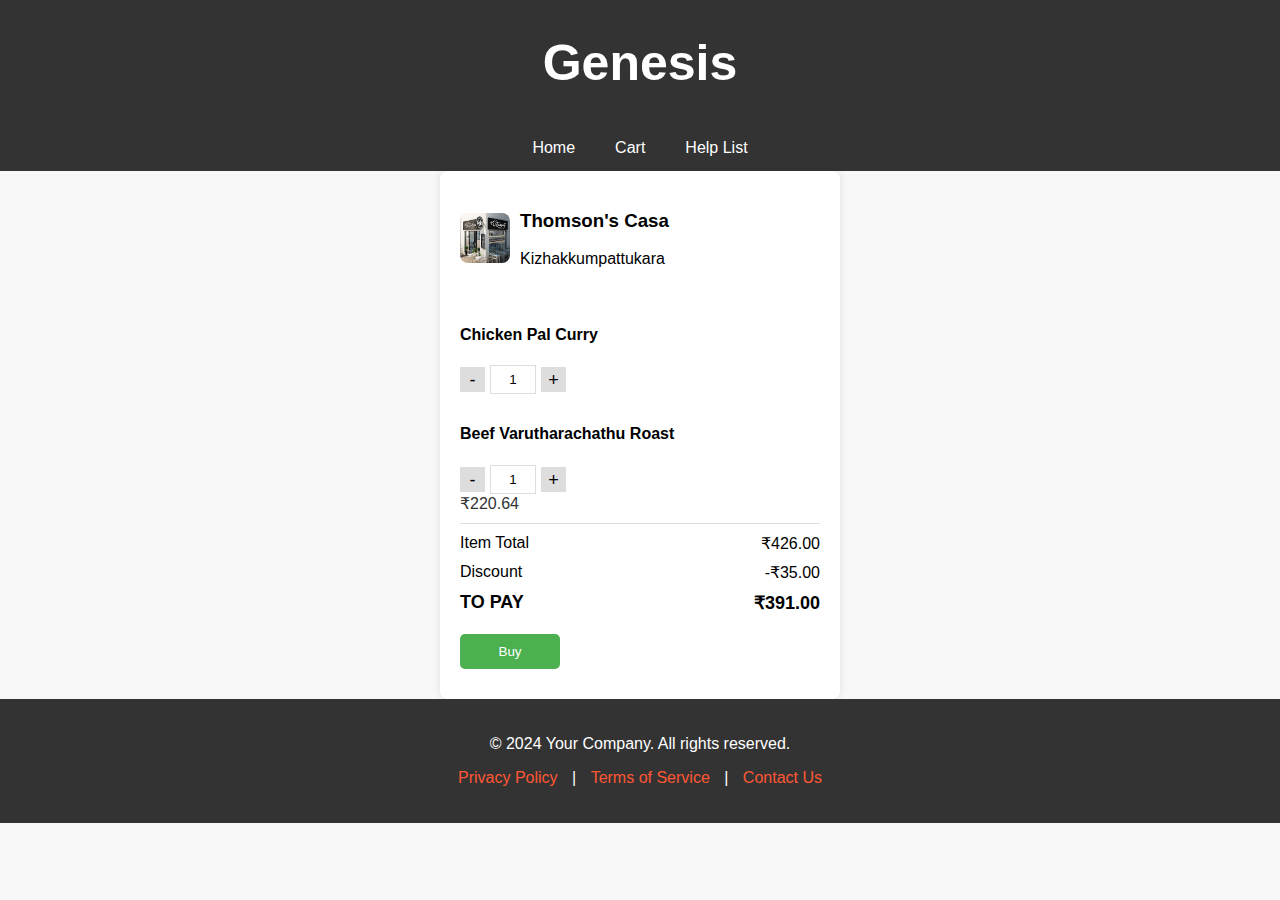
<file: cart.html>
<!DOCTYPE html>
<html lang="en">
<head>
    <meta charset="UTF-8">
    <meta name="viewport" content="width=device-width, initial-scale=1.0">
    <title>Order Summary</title>
    <link rel="stylesheet" href="assets/cart_style.css">
    
</head>
<body>
    <nav>
        <div class="nav-container">
            <h1 style="text-align: center;color: #ffffff; font-size: 50px;">Genesis</h1>
            <ul>
                <li><a href="index.html">Home</a></li>
                <li><a href="cart.html">Cart</a></li>
                <li><a href="help_list.html">Help List</a></li>
            </ul>
        </div>
    </nav>
    <div class="order-summary">
        <div class="restaurant-name">
            <img src="[data-uri]" alt="Restaurant">
            <div class="restaurant-details">
                <h3>Thomson's Casa</h3>
                <p>Kizhakkumpattukara</p>
            </div>
        </div>
        <div class="item">
            <div class="item-details">
                <h4>Chicken Pal Curry</h4>
                <div class="quantity-control">
                    <button onclick="decreaseQuantity('item1')">-</button>
                    <input type="text" id="item1-quantity" value="1" readonly>
                    <button onclick="increaseQuantity('item1')">+</button>
                </div>
            </div>
        </div>
        <div class="item">
            <div class="item-details">
                <h4>Beef Varutharachathu Roast</h4>
                <div class="quantity-control">
                    <button onclick="decreaseQuantity('item2')">-</button>
                    <input type="text" id="item2-quantity" value="1" readonly>
                    <button onclick="increaseQuantity('item2')">+</button>
                </div>
                <div class="price">
                    <span class="discounted-price">₹220.64</span>
                </div>
            </div>
        </div>
        
        <div class="bill-details">
            <div>
                <span>Item Total</span>
                <span id="item-total">₹426.00</span>
            </div>
            <div>
                <span>Discount</span>
                <span id="discount">-₹35.00</span>
            </div>
            <div class="total">
                <span>TO PAY</span>
                <span id="total-amount">₹391.00</span>
            </div>
            <div class="apply-coupon">
                <button>Buy</button>
            </div>
        </div>
    </div>
    <footer>
        <p>&copy; 2024 Your Company. All rights reserved.</p>
        <p>
            <a href="#">Privacy Policy</a> |
            <a href="#">Terms of Service</a> |
            <a href="#">Contact Us</a>
        </p>
    </footer>

    <script>
        const prices = {
            item1: 205.36,
            item2: 220.64
        };

        function updateTotal() {
            const item1Quantity = parseInt(document.getElementById('item1-quantity').value);
            const item2Quantity = parseInt(document.getElementById('item2-quantity').value);
            
            const itemTotal = (prices.item1 * item1Quantity) + (prices.item2 * item2Quantity);
            document.getElementById('item-total').innerText = `₹${itemTotal.toFixed(2)}`;

            const discount = 35.00; // Example discount
            document.getElementById('discount').innerText = `-₹${discount.toFixed(2)}`;

            const totalAmount = itemTotal - discount;
            document.getElementById('total-amount').innerText = `₹${totalAmount.toFixed(2)}`;
        }

        function decreaseQuantity(itemId) {
            const quantityInput = document.getElementById(`${itemId}-quantity`);
            let quantity = parseInt(quantityInput.value);
            if (quantity > 1) {
                quantity -= 1;
                quantityInput.value = quantity;
                updateTotal();
            }
        }

        function increaseQuantity(itemId) {
            const quantityInput = document.getElementById(`${itemId}-quantity`);
            let quantity = parseInt(quantityInput.value);
            quantity += 1;
            quantityInput.value = quantity;
            updateTotal();
        }

        updateTotal(); // Initial call to set the total correctly
    </script>
</body>
</html>
</file>
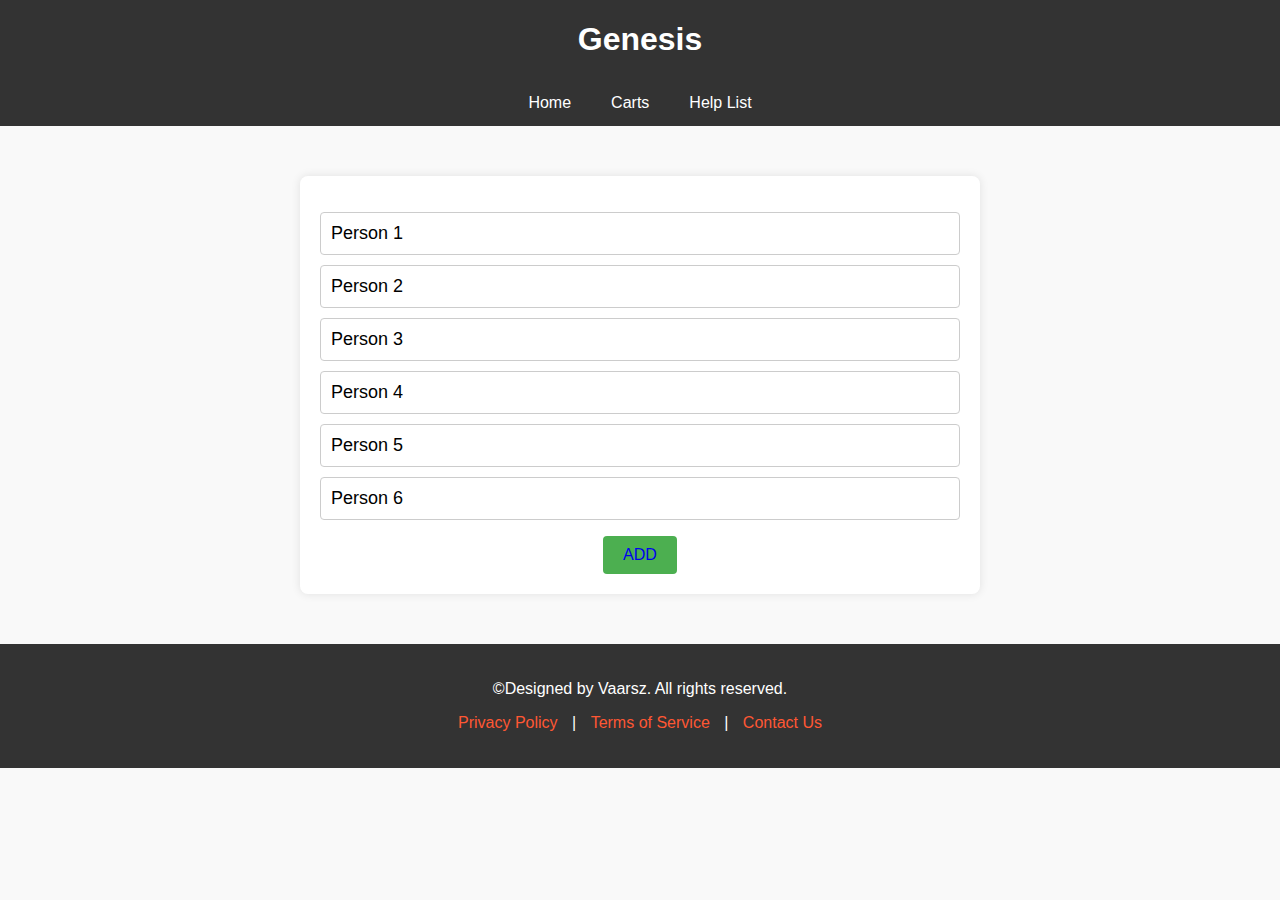
<file: help_list.html>
<!DOCTYPE html>
<html lang="en">
<head>
    <meta charset="UTF-8">
    <meta name="viewport" content="width=device-width, initial-scale=1.0">
    <title>Help List</title>
    <link rel="stylesheet" href="assets/add_style.css">
</head>
<body>
    <nav>
        <h1 style="text-align: center;color: #ffffff;">Genesis</h1>
        <ul>
            <li><a href="index.html">Home</a></li>
            <li><a href="cart.html">Carts</a></li>
            <li><a href="help_list.html">Help List</a></li>
        </ul>
    </nav>
    <div class="container">
        <ol class="fr-list">
            <li>
                <span>Person 1</span>
            </li>
            <li>
                <span>Person 2</span>
            </li>
            <li>
                <span>Person 3</span>
            </li>
            <li>
                <span>Person 4</span>
            </li>
            <li>
                <span>Person 5</span>
            </li>
            <li>
                <span>Person 6</span>
            </li>
        </ol>
        <button class="add-more-btn"><a href="needy_list.html">ADD</a></button>
    </div>
    <footer>
        <p>&copy;Designed by Vaarsz. All rights reserved.</p>
        <p>
            <a href="#">Privacy Policy</a> |
            <a href="#">Terms of Service</a> |
            <a href="#">Contact Us</a>
        </p>
    </footer>
</body>
</html>
</file>
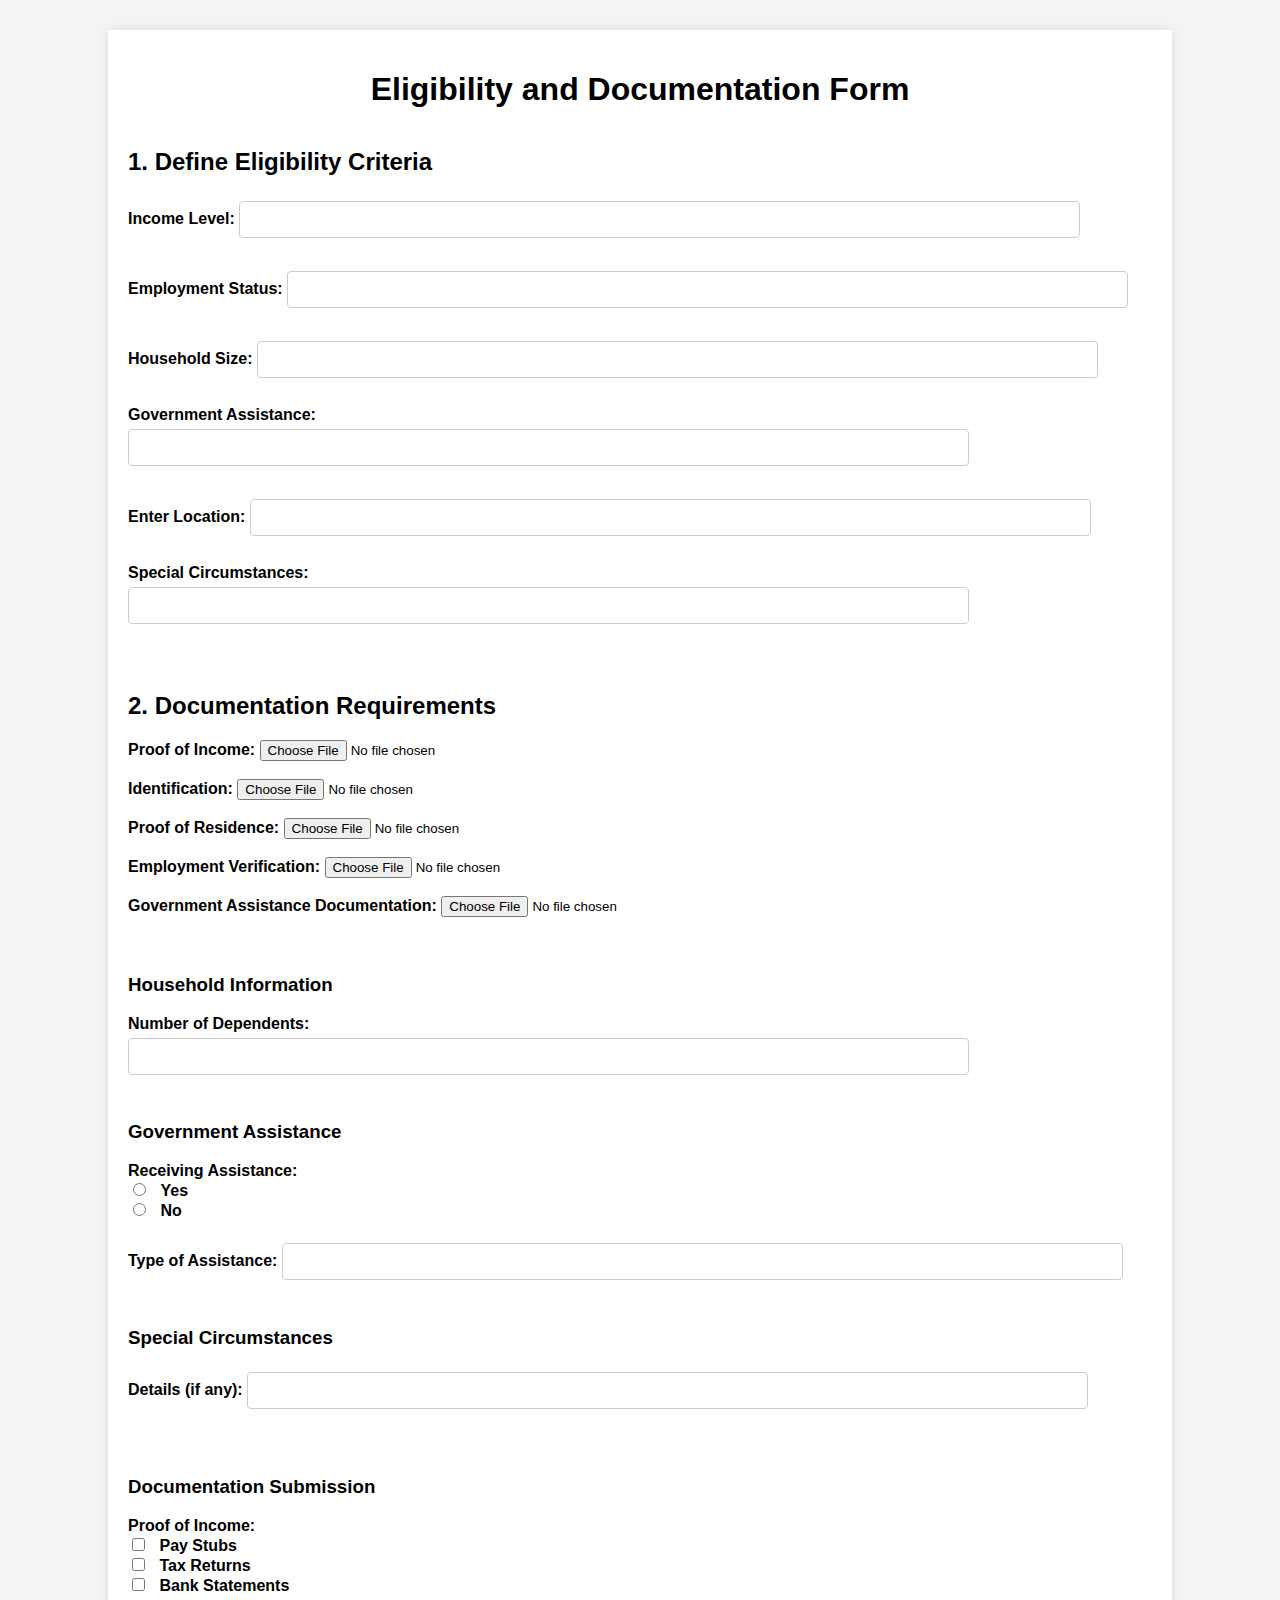
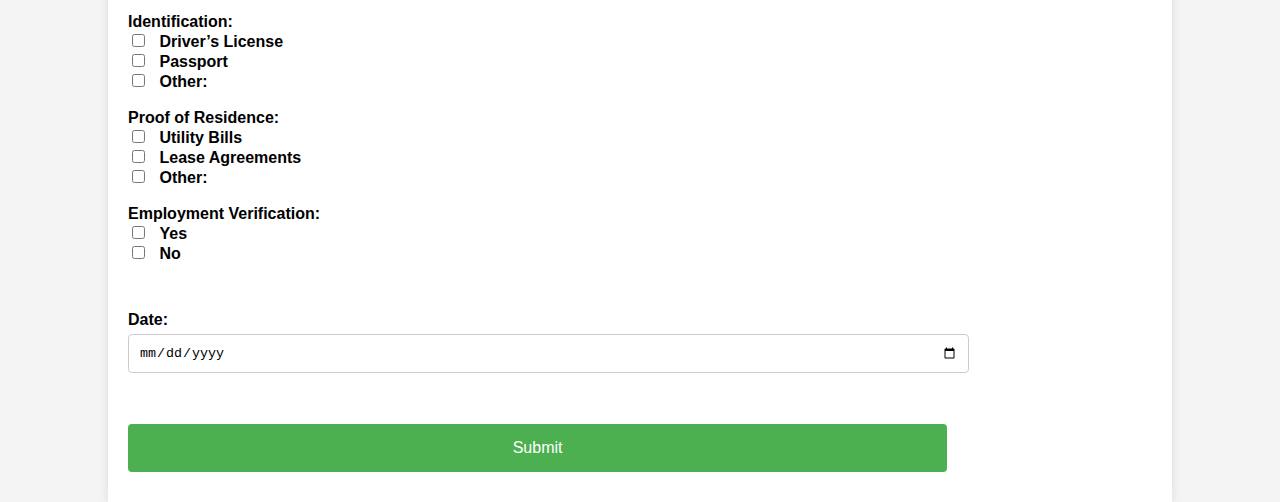
<file: needy_list.html>
<!DOCTYPE html>
<html lang="en">
<head>
    <meta charset="UTF-8">
    <meta name="viewport" content="width=device-width, initial-scale=1.0">
    <title>Eligibility and Documentation Form</title>
    <link rel="stylesheet" href="assets/list_style.css">
</head>
<body>
    <div class="container">
        <h1>Eligibility and Documentation Form</h1>
        
        <form>
            <section>
                <h2>1. Define Eligibility Criteria</h2>
                <label for="incomeLevel">Income Level:</label>
                <input type="text" id="incomeLevel" name="incomeLevel"><br><br>

                <label for="employmentStatus">Employment Status:</label>
                <input type="text" id="employmentStatus" name="employmentStatus"><br><br>

                <label for="householdSize">Household Size:</label>
                <input type="text" id="householdSize" name="householdSize"><br><br>

                <label for="govAssistance">Government Assistance:</label>
                <input type="text" id="govAssistance" name="govAssistance"><br><br>

                <label for="location">Enter Location:</label>
                <input type="text" id="location" name="location"><br><br>

                <label for="specialCircumstances">Special Circumstances:</label>
                <input type="text" id="specialCircumstances" name="specialCircumstances"><br><br>
            </section>

            <section>
                <h2>2. Documentation Requirements</h2>
                <label for="proofOfIncome">Proof of Income:</label>
                <input type="file" id="proofOfIncome" name="proofOfIncome"><br><br>

                <label for="identification">Identification:</label>
                <input type="file" id="identification" name="identification"><br><br>

                <label for="proofOfResidence">Proof of Residence:</label>
                <input type="file" id="proofOfResidence" name="proofOfResidence"><br><br>

                <label for="employmentVerification">Employment Verification:</label>
                <input type="file" id="employmentVerification" name="employmentVerification"><br><br>

                <label for="govAssistanceDoc">Government Assistance Documentation:</label>
                <input type="file" id="govAssistanceDoc" name="govAssistanceDoc"><br><br>
            </section>

            <section>
                
                <h3>Household Information</h3>
                <label for="dependents">Number of Dependents:</label>
                <input type="text" id="dependents" name="dependents"><br><br>

                <h3>Government Assistance</h3>
                <label>Receiving Assistance:</label><br>
                <input type="radio" id="assistanceYes" name="receivingAssistance" value="yes">
                <label for="assistanceYes">Yes</label><br>
                <input type="radio" id="assistanceNo" name="receivingAssistance" value="no">
                <label for="assistanceNo">No</label><br><br>

                <label for="assistanceType">Type of Assistance:</label>
                <input type="text" id="assistanceType" name="assistanceType"><br><br>

                <h3>Special Circumstances</h3>
                <label for="specialDetails">Details (if any):</label>
                <input type="text" id="specialDetails" name="specialDetails"><br><br>
            </section>

            <section>
                <h3>Documentation Submission</h3>
                <label>Proof of Income:</label><br>
                <input type="checkbox" id="incomePayStubs" name="proofOfIncome" value="payStubs">
                <label for="incomePayStubs">Pay Stubs</label><br>
                <input type="checkbox" id="incomeTaxReturns" name="proofOfIncome" value="taxReturns">
                <label for="incomeTaxReturns">Tax Returns</label><br>
                <input type="checkbox" id="incomeBankStatements" name="proofOfIncome" value="bankStatements">
                <label for="incomeBankStatements">Bank Statements</label><br><br>

                <label>Identification:</label><br>
                <input type="checkbox" id="idDriversLicense" name="identification" value="driversLicense">
                <label for="idDriversLicense">Driver’s License</label><br>
                <input type="checkbox" id="idPassport" name="identification" value="passport">
                <label for="idPassport">Passport</label><br>
                <input type="checkbox" id="idOther" name="identification" value="other">
                <label for="idOther">Other:</label><br><br>

                <label>Proof of Residence:</label><br>
                <input type="checkbox" id="residenceUtilityBills" name="proofOfResidence" value="utilityBills">
                <label for="residenceUtilityBills">Utility Bills</label><br>
                <input type="checkbox" id="residenceLeaseAgreements" name="proofOfResidence" value="leaseAgreements">
                <label for="residenceLeaseAgreements">Lease Agreements</label><br>
                <input type="checkbox" id="residenceOther" name="proofOfResidence" value="other">
                <label for="residenceOther">Other:</label><br><br>

                <label>Employment Verification:</label><br>
                <input type="checkbox" id="employmentVerificationYes" name="employmentVerificationDoc" value="yes">
                <label for="employmentVerificationYes">Yes</label><br>
                <input type="checkbox" id="employmentVerificationNo" name="employmentVerificationDoc" value="no">
                <label for="employmentVerificationNo">No</label><br><br>

            </section>

            <label for="date">Date:</label>
            <input type="date" id="date" name="date"><br><br>

            <button type="submit">Submit</button>
        </form>
        
    </div>
</body>
</html>
</file>
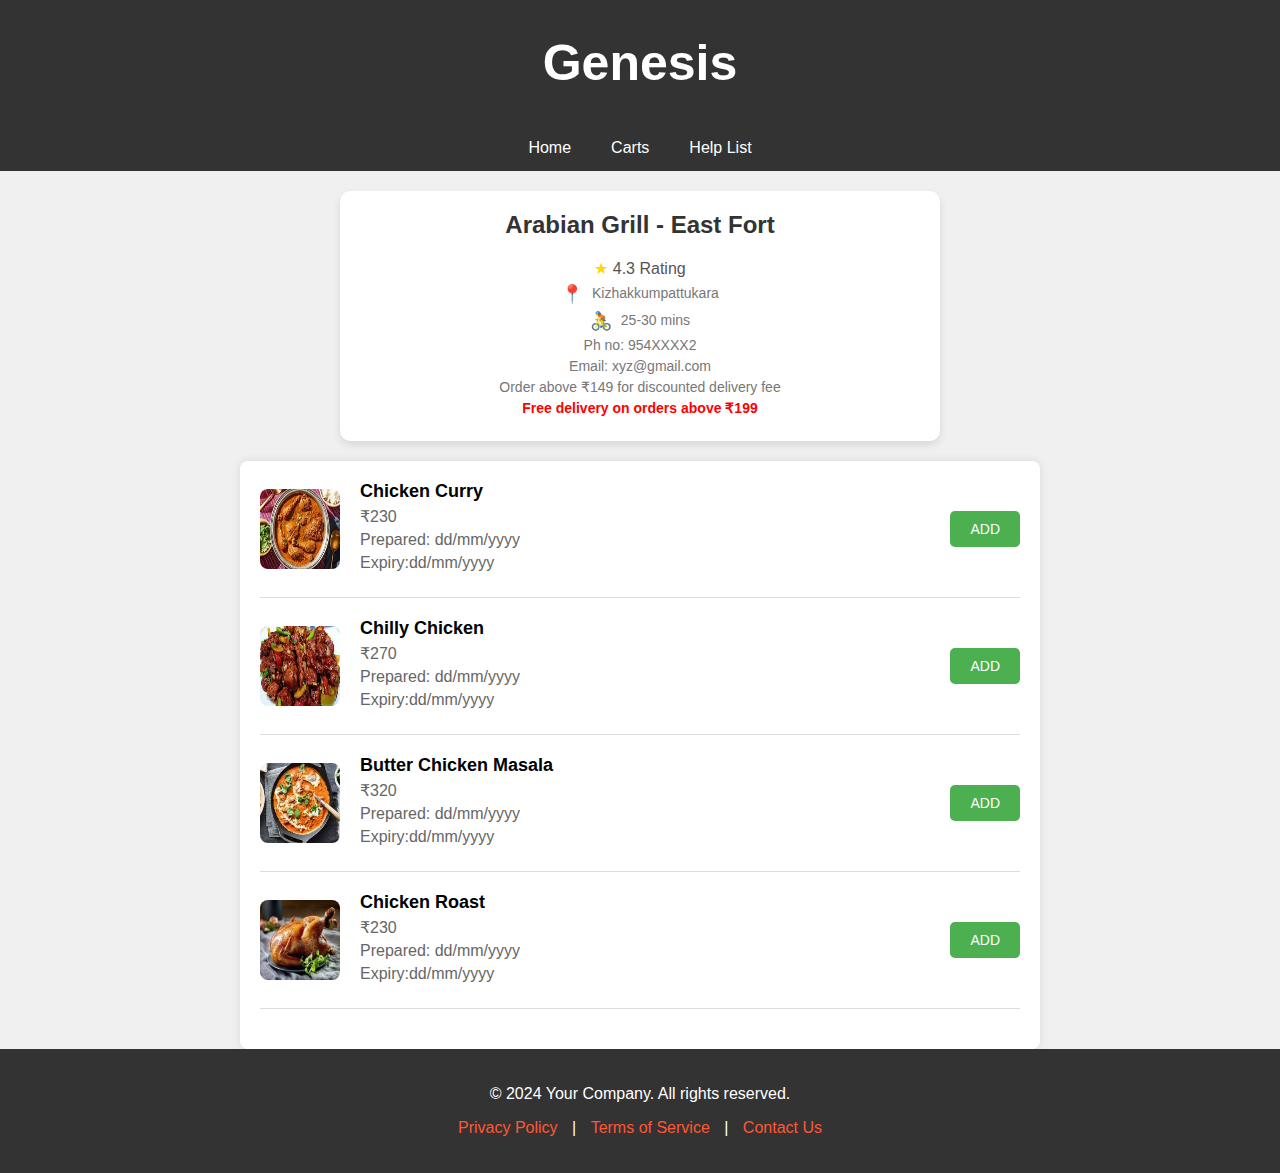
<file: product.html>
<!DOCTYPE html>
<html lang="en">
<head>
    <meta charset="UTF-8">
    <meta name="viewport" content="width=device-width, initial-scale=1.0">
    <title>Menu</title>
   <link rel="stylesheet" href="assets/product_style.css">
</head>
<body>
    <nav>
        <h1 style="text-align: center;color: #ffffff; font-size: 50px;">Genesis</h1>
        <ul>
            <li><a href="index.html">Home</a></li>
            <li><a href="cart.html">Carts</a></li>
            <li><a href="help_list.html">Help List</a></li>
        </ul>
    </nav>
    <div class="restaurant-card">
        <h2>Arabian Grill - East Fort</h2>
        <div class="details">
            <div class="rating">
                <span class="star">★</span> 4.3 Rating
            </div>
            <div class="location">
                <span class="icon">📍</span> Kizhakkumpattukara
            </div>
            <div class="delivery-time">
                <span class="icon">🚴</span> 25-30 mins
            </div>
            <div class="delivery-info">
                <p>Ph no: 954XXXX2</p>
                <p>Email: xyz@gmail.com</p>
                <p>Order above ₹149 for discounted delivery fee</p>
                <p><strong>Free delivery on orders above ₹199</strong></p>
            </div>
        </div>
    </div>
    <div class="menu-container">
        <div class="menu-item">
            <img src="[data-uri]" alt="Chicken Curry">
            <div class="menu-item-details">
                <h3>Chicken Curry</h3>
                <p>₹230</p>
                <p>Prepared: dd/mm/yyyy</p>
                <p>Expiry:dd/mm/yyyy</p>
            </div>
            <button>ADD</button>
        </div>
        <div class="menu-item">
            <img src="[data-uri]" alt="Chilly Chicken">
            <div class="menu-item-details">
                <h3>Chilly Chicken</h3>
                <p>₹270</p>
                <p>Prepared: dd/mm/yyyy</p>
                <p>Expiry:dd/mm/yyyy</p>
            </div>
            <button>ADD</button>
        </div>
        <div class="menu-item">
            <img src="[data-uri]" alt="Butter Chicken Masala">
            <div class="menu-item-details">
                <h3>Butter Chicken Masala</h3>
                <p>₹320</p>
                <p>Prepared: dd/mm/yyyy</p>
                <p>Expiry:dd/mm/yyyy</p>
            </div>
            <button>ADD</button>
        </div>
        <div class="menu-item">
            <img src="[data-uri]" alt="Chicken Roast">
            <div class="menu-item-details">
                <h3>Chicken Roast</h3>
                <p>₹230</p>
                <p>Prepared: dd/mm/yyyy</p>
                <p>Expiry:dd/mm/yyyy</p>
            </div>
            <button>ADD</button>
        </div>
        <!-- Add more menu items as needed -->
    </div>
    <footer>
        <p>&copy; 2024 Your Company. All rights reserved.</p>
        <p>
            <a href="#">Privacy Policy</a> |
            <a href="#">Terms of Service</a> |
            <a href="#">Contact Us</a>
        </p>
    </footer>
</body>
</html>
</file>
<file: assets/cart_style.css>
body {
    font-family: Arial, sans-serif;
    background-color: #f8f8f8;
    display: flex;
    justify-content: center;
    align-items: center;
    flex-direction: column;
    width:100%; /* Full height of the viewport */
    margin: 0px ;
}


nav {
    width: 100%;
    background-color: #333;
    overflow: hidden;
}

nav ul {
    list-style-type: none;
    margin: 0;
    padding: 0;
    display: flex;
    justify-content: center;
}

nav ul li {
    float: left;
}

nav ul li a {
    display: block;
    color: white;
    text-align: center;
    padding: 14px 20px;
    text-decoration: none;
}

nav ul li a:hover {
    background-color: #575757;
}
nav ul li a {
    display: block;
    color: white;
    text-align: center;
    padding: 14px 20px;
    text-decoration: none;
}

nav ul li a:hover {
    background-color: #575757;
}



.order-summary {
    width: 100%;
    max-width: 400px;
    background-color: white;
    border-radius: 8px;
    box-shadow: 0 0 10px rgba(0, 0, 0, 0.1);
    padding: 20px;
    box-sizing: border-box;


}

.order-summary img {
    width: 50px;
    height: 50px;
    border-radius: 8px;
    vertical-align: middle;
}

.restaurant-name {
    display: flex;
    align-items: center;
    margin-bottom: 20px;
}

.restaurant-details {
    margin-left: 10px;
}

.item {
    display: flex;
    justify-content: space-between;
    align-items: center;
    margin-bottom: 10px;
}

.item-details {
    flex-grow: 1;
}

.quantity-control {
    display: flex;
    align-items: center;
    margin-right: 10px;
}

.quantity-control button {
    width: 25px;
    height: 25px;
    text-align: center;
    border: none;
    background-color: #ddd;
    cursor: pointer;
    font-size: 18px;
    line-height: 25px;
}

.quantity-control input {
    width: 40px;
    height: 25px;
    text-align: center;
    border: 1px solid #ddd;
    margin: 0 5px;
}

.price {
    font-size: 16px;
    color: #333;
}

.note, .no-contact-delivery, .apply-coupon, .bill-details {
    margin-top: 20px;
}

.note textarea {
    width: 100%;
    padding: 10px;
    border: 1px solid #ddd;
    border-radius: 5px;
    resize: none;
}

.no-contact-delivery label {
    display: flex;
    align-items: center;
    cursor: pointer;
}

.no-contact-delivery input {
    margin-right: 10px;
}

.apply-coupon input {
    width: calc(100% - 120px);
    padding: 10px;
    border: 1px solid #ddd;
    border-radius: 5px;
    margin-right: 10px;
}

.apply-coupon button {
    width: 100px;
    padding: 10px;
    border: none;
    background-color: #4CAF50;
    color: white;
    border-radius: 5px;
    cursor: pointer;
}

.bill-details {
    border-top: 1px solid #ddd;
    padding-top: 10px;
    margin-top: 10px;
}

.bill-details div {
    display: flex;
    justify-content: space-between;
    margin-bottom: 10px;
}

.total {
    font-size: 18px;
    font-weight: bold;
}

footer {
    width: 100%;
    background-color: #333;
    color: white;
    text-align: center;
    padding: 20px 0;
    position: relative;
    bottom: 0;
}

footer a {
    color: #ff5733;
    text-decoration: none;
    margin: 0 10px;
}

footer a:hover {
    text-decoration: underline;
}
</file>
<file: assets/add_style.css>
body {
    font-family: Arial, sans-serif;
    background-color: #f9f9f9;
    margin: 0;
    padding: 0;
}

nav {
    width: 100%;
    background-color: #333;
    overflow: hidden;
}

nav ul {
    list-style-type: none;
    margin: 0;
    padding: 0;
    display: flex;
    justify-content: center;
}

nav ul li {
    float: left;
}

nav ul li a {
    display: block;
    color: white;
    text-align: center;
    padding: 14px 20px;
    text-decoration: none;
}

nav ul li a:hover {
    background-color: #575757;
}


.container {
    width: 50%;
    margin: 50px auto;
    background-color: #fff;
    padding: 20px;
    box-shadow: 0 0 10px rgba(0, 0, 0, 0.1);
    border-radius: 8px;
    text-align: center;
}

.fr-list {
    list-style-type: none;
    padding: 0;
}

.fr-list li {
    display: flex;
    align-items: center;
    padding: 10px;
    border: 1px solid #ccc;
    margin-bottom: 10px;
    border-radius: 4px;
}

.fr-list li img {
    width: 40px;
    height: 40px;
    margin-right: 15px;
}

.fr-list li span {
    font-size: 18px;
}

.add-more-btn {
    background-color: #4CAF50;
    color: white;
    border: none;
    cursor: pointer;
    padding: 10px 20px;
    font-size: 16px;
    border-radius: 4px;
    transition: background-color 0.3s ease;
}

.add-more-btn:hover {
    background-color: #45a049;
}

a{
    text-decoration: none;
}

footer {
    width: 100%;
    background-color: #333;
    color: white;
    text-align: center;
    padding: 20px 0;
    position: relative;
    bottom: 0;
}

footer a {
    color: #ff5733;
    text-decoration: none;
    margin: 0 10px;
}

footer a:hover {
    text-decoration: underline;
}
</file>
<file: assets/list_style.css>
body {
    font-family: Arial, sans-serif;
    background-color: #f4f4f4;
    margin: 0;
    padding: 0;
}

.container {
    width: 80%;
    margin: 0 auto;
    background-color: #fff;
    padding: 20px;
    box-shadow: 0 0 10px rgba(0, 0, 0, 0.1);
    margin-top: 30px;
}

h1 {
    text-align: center;
    margin-bottom: 20px;
}

form {
    display: flex;
    flex-direction: column;
}

section {
    margin-bottom: 20px;
}

label {
    font-weight: bold;
    margin-top: 10px;
}

input[type="text"],
input[type="date"],
input[type="email"],
input[type="tel"],
button {
    width: 80%;
    padding: 10px;
    margin-top: 5px;
    margin-bottom: 10px;
    border: 1px solid #ccc;
    border-radius: 4px;
}

input[type="radio"],
input[type="checkbox"] {
    margin-right: 10px;
}

button {
    background-color: #4CAF50;
    color: white;
    border: none;
    cursor: pointer;
    padding: 15px 20px;
    font-size: 16px;
}

button:hover {
    background-color: #45a049;
}

footer {
    width: 100%;
    background-color: #333;
    color: white;
    text-align: center;
    padding: 20px 0;
    position: relative;
    bottom: 0;
}

footer a {
    color: #ff5733;
    text-decoration: none;
    margin: 0 10px;
}

footer a:hover {
    text-decoration: underline;
}
</file>
<file: assets/product_style.css>
body {
    font-family: Arial, sans-serif;
    margin: 0;
    padding: 0;
    display: flex;
    flex-direction: column;
    align-items: center;
    justify-content: center;
    min-height: 100vh;
    background-color: #f0f0f0;
}

nav {
    width: 100%;
    background-color: #333;
    overflow: hidden;
}

nav ul {
    list-style-type: none;
    margin: 0;
    padding: 0;
    display: flex;
    justify-content: center;
}

nav ul li {
    float: left;
}

nav ul li a {
    display: block;
    color: white;
    text-align: center;
    padding: 14px 20px;
    text-decoration: none;
}

nav ul li a:hover {
    background-color: #575757;
}

.restaurant-card {
    background-color: white;
    border-radius: 10px;
    box-shadow: 0 4px 8px rgba(0, 0, 0, 0.1);
    padding: 20px;
    width: 100%;
    max-width: 600px;
    box-sizing: border-box;
    margin-bottom: 20px;
    margin-top: 20px;
}

.restaurant-card h2 {
    margin-top: 0;
    font-size: 24px;
    font-weight: bold;
    color: #333;
    text-align: center;
}

.details {
    margin-top: 15px;
    text-align: center;
}

.details .rating {
    font-size: 16px;
    color: #555;
}

.details .rating .star {
    color: #FFD700; /* Gold color for star */
}

.details .cuisine a {
    color: #ff6f00; /* Swiggy's orange color */
    text-decoration: none;
    margin-right: 5px;
}

.details .location,
.details .delivery-time {
    font-size: 14px;
    color: #777;
    margin-top: 5px;
}

.details .location .icon,
.details .delivery-time .icon {
    font-size: 18px;
    vertical-align:middle;
    margin-right: 5px;
}

.details .delivery-info p {
    font-size: 14px;
    color: #777;
    margin: 5px 0;
}

.details .delivery-info p strong {
    color: #ff0000; /* Highlighted text */
}

.menu-container {
    width: 100%;
    max-width: 800px;
    background-color: white;
    border-radius: 8px;
    box-shadow: 0 0 10px rgba(0, 0, 0, 0.1);
    padding: 20px;
    box-sizing: border-box;
}

.menu-item {
    display: flex;
    align-items: center;
    margin-bottom: 20px;
    border-bottom: 1px solid #ddd;
    padding-bottom: 20px;
}

.menu-item img {
    width: 80px;
    height: 80px;
    border-radius: 8px;
    margin-right: 20px;
}

.menu-item-details {
    flex-grow: 1;
}

.menu-item h3 {
    margin: 0;
    font-size: 18px;
}

.menu-item p {
    margin: 5px 0;
    color: #666;
}

.menu-item .price {
    font-size: 16px;
    color: #333;
    font-weight: bold;
}

.menu-item .rating {
    display: flex;
    align-items: center;
    margin-top: 5px;
}

.menu-item .rating span {
    margin-left: 5px;
    color: #666;
}

.menu-item .rating .star {
    color: #ffcc00;
}

.menu-item button {
    padding: 10px 20px;
    background-color: #4CAF50;
    color: white;
    border: none;
    border-radius: 5px;
    cursor: pointer;
    font-size: 14px;
}

.menu-item button:hover {
    background-color: #45a049;
}

footer {
    width: 100%;
    background-color: #333;
    color: white;
    text-align: center;
    padding: 20px 0;
    position: relative;
    bottom: 0;
}

footer a {
    color: #ff5733;
    text-decoration: none;
    margin: 0 10px;
}

footer a:hover {
    text-decoration: underline;
}
</file>
